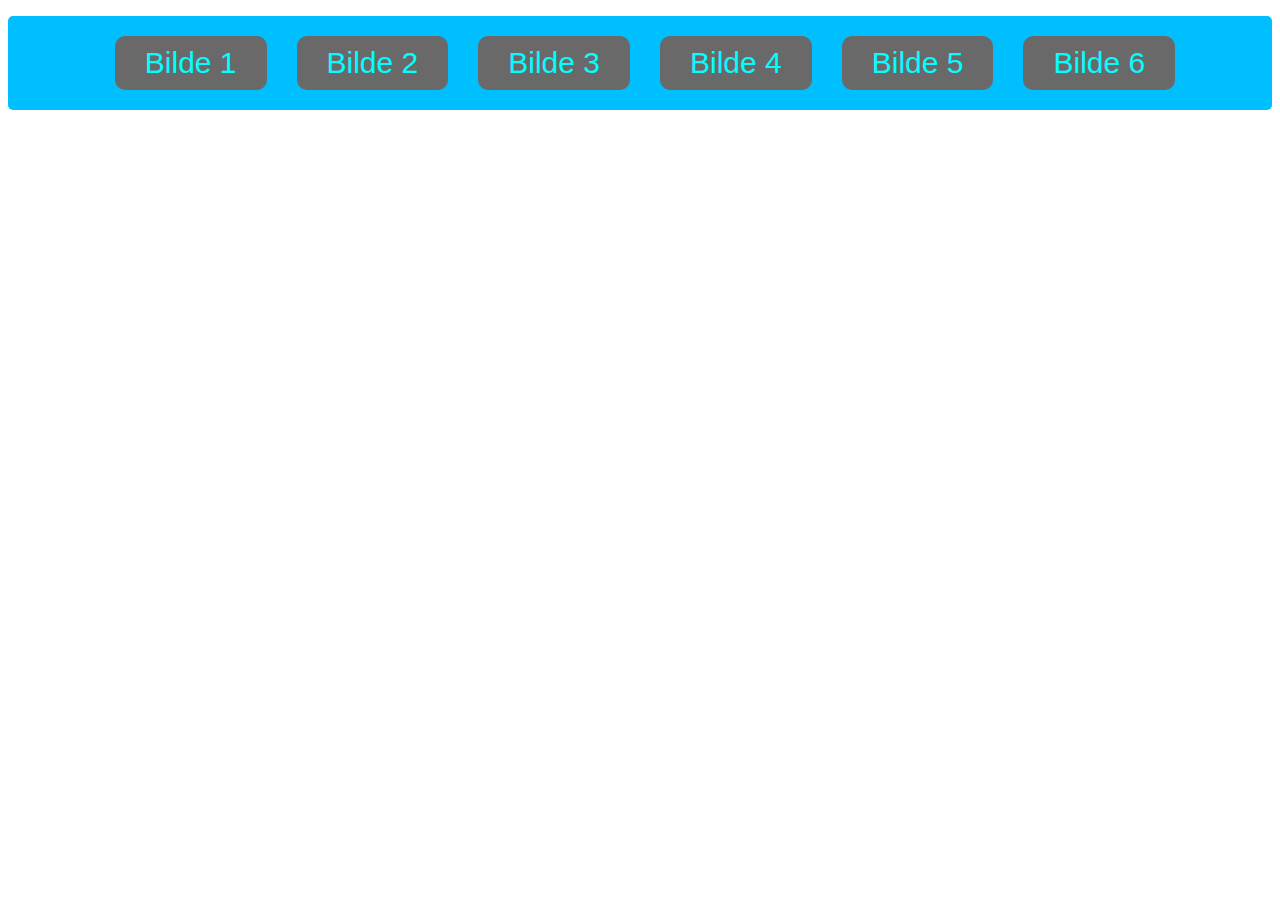
<file: Index3.html>
<!DOCTYPE html>
<html lang="en">
<head>
    <meta charset="UTF-8">
    <meta name="viewport" content="width=device-width, initial-scale=1.0">
    <title>Home</title>
    <link href="style3.css" rel="stylesheet" />
</head>
<body>
    <nav>
        <ul>
            <li onclick="nav_Onclick()" id="nav1">Bilde 1</li>
            <li onclick="nav_Onclick2()" id="nav2">Bilde 2</li>
            <li onclick="nav_Onclick3()" id="nav3">Bilde 3</li>
            <li onclick="nav_Onclick4()" id="nav4">Bilde 4</li>
            <li onclick="nav_Onclick5()" id="nav5">Bilde 5</li>
            <li onclick="nav_Onclick6()" id="nav6">Bilde 6</li>
        </ul>
    </nav>
    <article>
        <div id="div_tekst">
            
        </div> 
        <div id="div_bilde">
        </div>  
    </article>
</body>
<script src="script.js" type="text/javascript"></script>
</html>
</file>
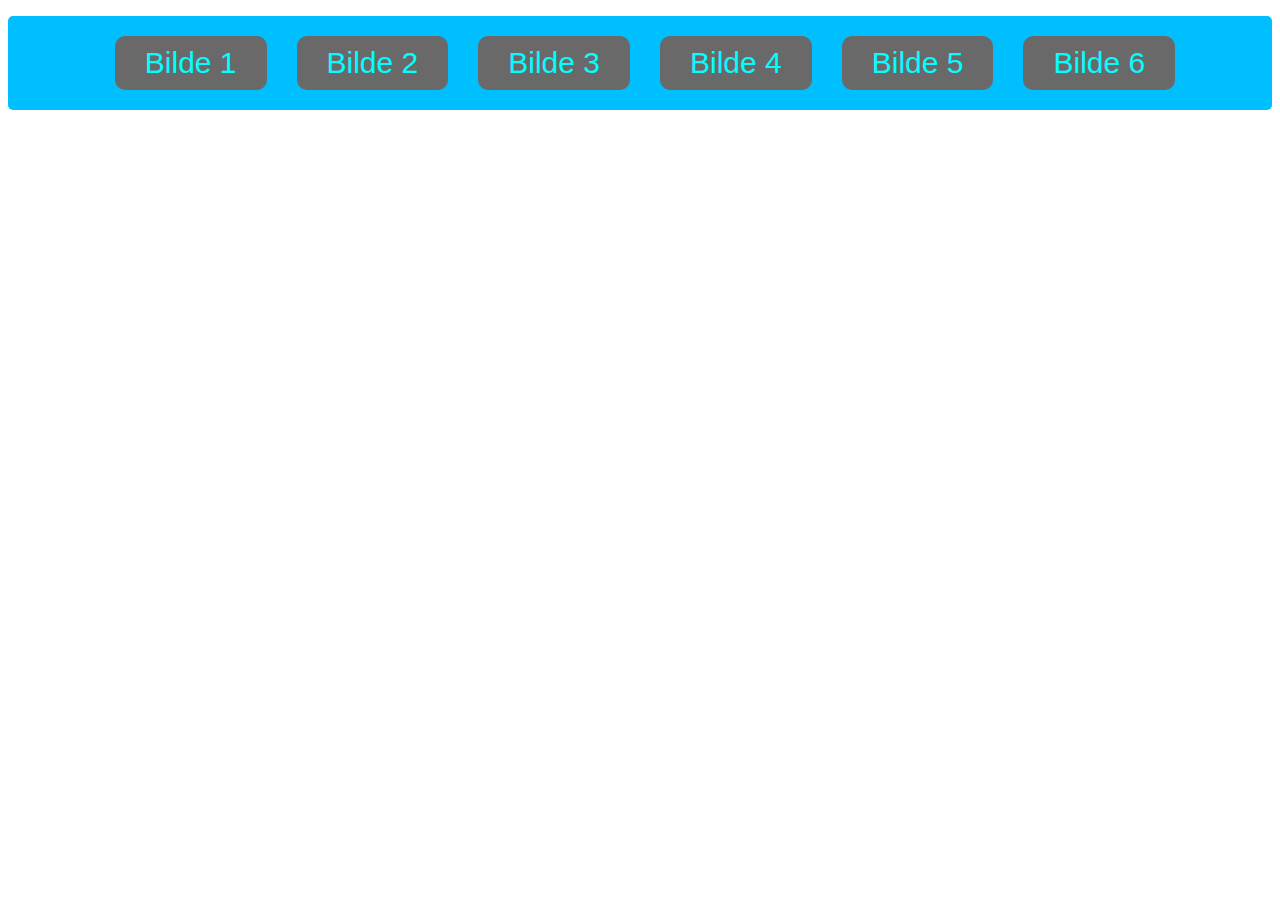
<file: Site 2/Index3.html>
<!DOCTYPE html>
<html lang="en">
<head>
    <meta charset="UTF-8">
    <meta name="viewport" content="width=device-width, initial-scale=1.0">
    <title>Home</title>
    <link href="Other/style3.css" rel="stylesheet" />
</head>
<body>
    <nav>
        <ul>
            <li onclick="nav_Onclick()" id="nav1">Bilde 1</li>
            <li onclick="nav_Onclick2()" id="nav2">Bilde 2</li>
            <li onclick="nav_Onclick3()" id="nav3">Bilde 3</li>
            <li onclick="nav_Onclick4()" id="nav4">Bilde 4</li>
            <li onclick="nav_Onclick5()" id="nav5">Bilde 5</li>
            <li onclick="nav_Onclick6()" id="nav6">Bilde 6</li>
        </ul>
    </nav>
    <article>
        <div id="div_tekst">
            
        </div> 
        <div id="div_bilde">
        </div>  
    </article>
</body>
<script src="Other/script.js" type="text/javascript"></script>
</html>
</file>
<file: style3.css>
ul{
    display: flex;
    flex-direction: row;
    justify-content: space-between;
    justify-content: center;
    background-color:deepskyblue;
    padding-top: 20px;
    padding-bottom: 20px;
    flex-flow: wrap;
    z-index: 500;
    border-radius: 5px;
}
ul>li{
    display: flex;
    background-color: dimgrey;
    color: aqua;
    padding-left: 30px;
    padding-right: 30px;
    margin-right: 30px;
    padding-top: 10px;
    padding-bottom: 10px;
    border-radius: 10px;
    font-family: helvetica;
    font-size: 30px;
    font-weight: 100;
}
img{
    width: 100%;
    z-index: 10;
    border-radius: 25px;
}
li:hover{
    color: white;
}
#div_tekst{
    border-radius: 25px;
    z-index: 20;
    background-color: dimgrey;
    color: aqua;
    position: fixed;
    bottom: 30px;
    left: 20px;
    width: 20%;
    text-align: center;
}

#nav1:hover{
    background-image: url(../pictures/nav1.png);
}

#nav2:hover{
    background-image: url(../pictures/nav2.png);
}

#nav3:hover{
    background-image: url(../pictures/nav3.png);
}

#nav4:hover{
    background-image: url(../pictures/nav4.png);
}

#nav5:hover{
    background-image: url(../pictures/nav5.png);
}

#nav6:hover{
    background-image: url(../pictures/nav6.png);
}

@media screen and (max-width: 600px){
    
ul{
    display: flex;
    flex-direction: row;
    justify-content: space-between;
    justify-content: center;
    background-color:deepskyblue;
    padding-top: 10px;
    padding-bottom: 10px;
    flex-flow: wrap;
    z-index: 500;
    border-radius: 5px;
}
ul>li{
    display: flex;
    background-color: dimgrey;
    color: aqua;
    padding-left: 8px;
    padding-right: 8px;
    margin-right: 3px;
    padding-top: 5px;
    padding-bottom: 5px;
    border-radius: 10px;
    font-family: helvetica;
    font-size: 8px;
    font-weight: 100;
}
img{
    width: 100%;
    z-index: 1;
    border-radius: 25px;
}
li:hover{
    color: white;
}
#div_tekst{
    border-radius: 25px;
    z-index: 300;
    background-color: dimgrey;
    color: aqua;
    position: fixed;
    bottom: 30px;
    width: 80%;
    margin: 0 0 0 -40%;
    left:50%;
    text-align: center;
    font-size: 10px;
}

#div_tekst>p{
    
padding: 5px;
        
}

#nav1:hover{
    background-image: url(../pictures/nav1.png);
}

#nav2:hover{
    background-image: url(../pictures/nav2.png);
}

#nav3:hover{
    background-image: url(../pictures/nav3.png);
}

#nav4:hover{
    background-image: url(../pictures/nav4.png);
}

#nav5:hover{
    background-image: url(../pictures/nav5.png);
}

#nav6:hover{
    background-image: url(../pictures/nav6.png);
} 
    
}
</file>
<file: Site 2/Other/style3.css>
ul{
    display: flex;
    flex-direction: row;
    justify-content: space-between;
    justify-content: center;
    background-color:deepskyblue;
    padding-top: 20px;
    padding-bottom: 20px;
    flex-flow: wrap;
    z-index: 500;
    border-radius: 5px;
}
ul>li{
    display: flex;
    background-color: dimgrey;
    color: aqua;
    padding-left: 30px;
    padding-right: 30px;
    margin-right: 30px;
    padding-top: 10px;
    padding-bottom: 10px;
    border-radius: 10px;
    font-family: helvetica;
    font-size: 30px;
    font-weight: 100;
}
img{
    width: 100%;
    z-index: 10;
    border-radius: 25px;
}
li:hover{
    color: white;
}
#div_tekst{
    border-radius: 25px;
    z-index: 20;
    background-color: dimgrey;
    color: aqua;
    position: fixed;
    bottom: 30px;
    left: 20px;
    width: 20%;
    text-align: center;
}

#nav1:hover{
    background-image: url(../pictures/nav1.png);
}

#nav2:hover{
    background-image: url(../pictures/nav2.png);
}

#nav3:hover{
    background-image: url(../pictures/nav3.png);
}

#nav4:hover{
    background-image: url(../pictures/nav4.png);
}

#nav5:hover{
    background-image: url(../pictures/nav5.png);
}

#nav6:hover{
    background-image: url(../pictures/nav6.png);
}

@media screen and (max-width: 600px){
    
ul{
    display: flex;
    flex-direction: row;
    justify-content: space-between;
    justify-content: center;
    background-color:deepskyblue;
    padding-top: 10px;
    padding-bottom: 10px;
    flex-flow: wrap;
    z-index: 500;
    border-radius: 5px;
}
ul>li{
    display: flex;
    background-color: dimgrey;
    color: aqua;
    padding-left: 8px;
    padding-right: 8px;
    margin-right: 3px;
    padding-top: 5px;
    padding-bottom: 5px;
    border-radius: 10px;
    font-family: helvetica;
    font-size: 8px;
    font-weight: 100;
}
img{
    width: 100%;
    z-index: 1;
    border-radius: 25px;
}
li:hover{
    color: white;
}
#div_tekst{
    border-radius: 25px;
    z-index: 300;
    background-color: dimgrey;
    color: aqua;
    position: fixed;
    bottom: 30px;
    width: 80%;
    margin: 0 0 0 -40%;
    left:50%;
    text-align: center;
    font-size: 10px;
}

#div_tekst>p{
    
padding: 5px;
        
}

#nav1:hover{
    background-image: url(../pictures/nav1.png);
}

#nav2:hover{
    background-image: url(../pictures/nav2.png);
}

#nav3:hover{
    background-image: url(../pictures/nav3.png);
}

#nav4:hover{
    background-image: url(../pictures/nav4.png);
}

#nav5:hover{
    background-image: url(../pictures/nav5.png);
}

#nav6:hover{
    background-image: url(../pictures/nav6.png);
} 
    
}
</file>
